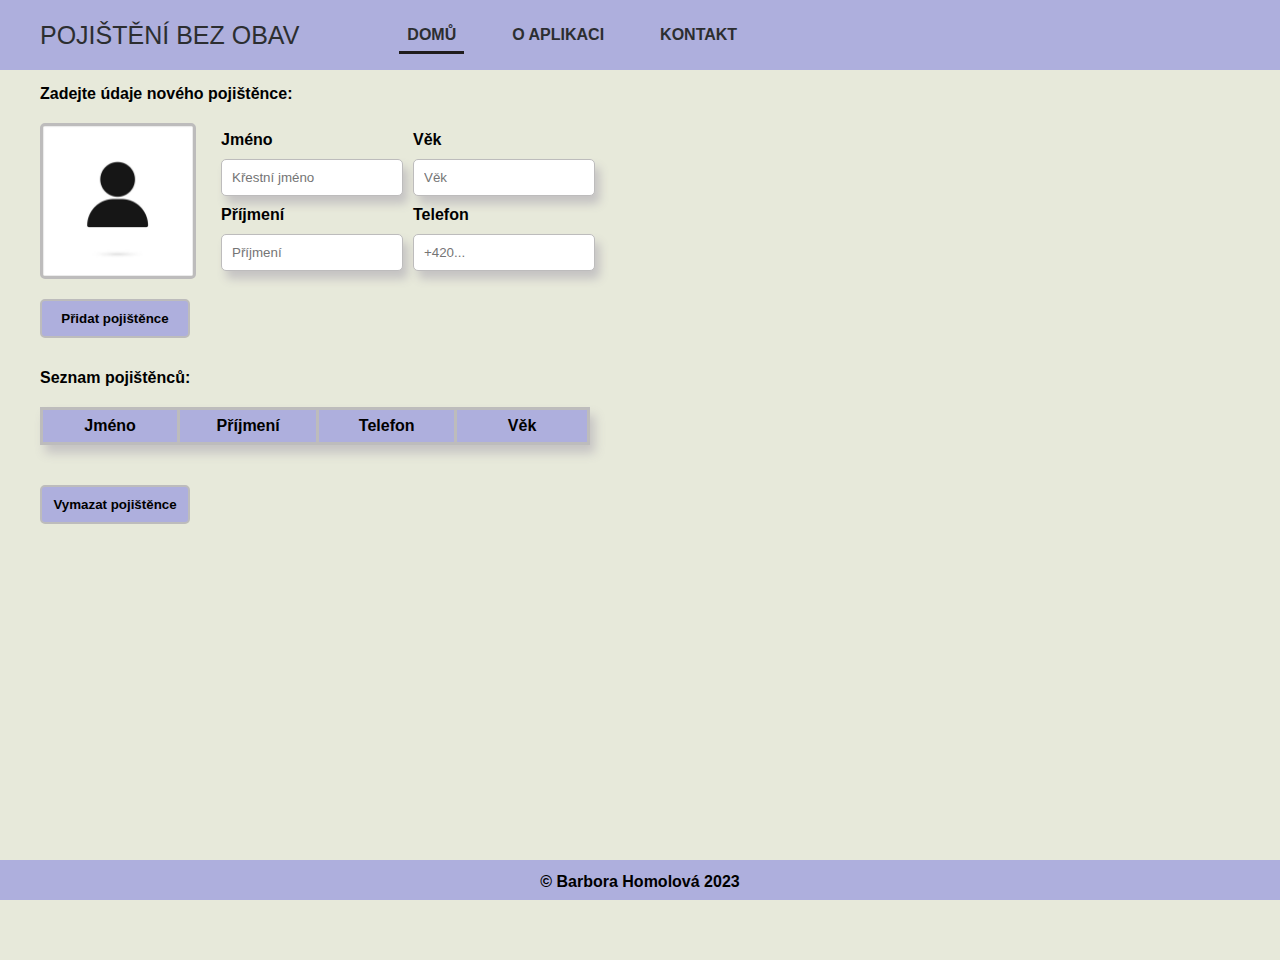
<file: index.html>
<!DOCTYPE html>
<html lang="en">
  <head>
    <meta charset="UTF-8" />
    <meta http-equiv="X-UA-Compatible" content="IE=edge" />
    <meta name="viewport" content="width=device-width, initial-scale=1.0" />
    <link rel="stylesheet" href="style.css" />
    <title>Pojisteni Bez Obav</title>
  </head>
  <body>
    <!-- HLAVICKA -->
    <header>
      <nav id="header-menu">
        <p id="logo">Pojištění bez obav</p>
        <ul id="navigace">
          <li class="aktivni" id="domu"><a href="index.html">Domů</a></li>
          <li id="oAplikaci"><a href="oAplikaci.html">O aplikaci</a></li>
          <li id="kontakt"><a href="kontakt.html">Kontakt</a></li>
        </ul>
      </nav>
    </header>

    <!-- FORMULAR -->
    <main>
      <h1>Zadejte údaje nového pojištěnce:</h1>

      <form>
        <div id="image-and-form">
          <img src="simple-avatar.jpg" alt="avatar" id="avatar-img" />

          <div id="leftBox">
            <label class="label" for="firstName">Jméno</label>
            <input
              type="text"
              class="form-input"
              id="firstName"
              placeholder="Křestní jméno"
              required
            />

            <label class="label" for="lastName">Příjmení</label>
            <input
              type="text"
              class="form-input"
              id="lastName"
              placeholder="Příjmení"
              required
            />
          </div>

          <div id="rightBox">
            <label class="label" for="age">Věk</label>
            <input
              type="number"
              class="form-input"
              id="age"
              placeholder="Věk"
            />

            <label class="label" for="phoneNumber">Telefon</label>
            <input
              type="text"
              class="form-input"
              id="phoneNumber"
              placeholder="+420..."
            />
          </div>
          <br />
        </div>

        <input
          id="add-button"
          type="submit"
          value="Přidat pojištěnce"
          onclick="saveInsuree()"
        />
      </form>

      <!-- SEZNAM POJISTENYCH -->
      <section id="insured-list">
        <h1 id="list-heading">Seznam pojištěnců:</h1>

        <div id="insuredsTable"></div>
        <table id="insured-table">
          <thead>
            <tr>
              <th>Jméno</th>
              <th>Příjmení</th>
              <th>Telefon</th>
              <th>Věk</th>
            </tr>
          </thead>

          <tbody id="table"></tbody>
        </table>

        <button id="delete-button" onclick="removeInsurees()">
          Vymazat pojištěnce
        </button>
      </section>
    </main>

    <!-- FOOTER -->
    <footer><p id="copy">&copy; Barbora Homolová 2023</p></footer>

    <!-- JAVASCRIPT -->
    <script src="js/Insuree.js"></script>
    <script src="js/script.js"></script>
  </body>
</html>
</file>
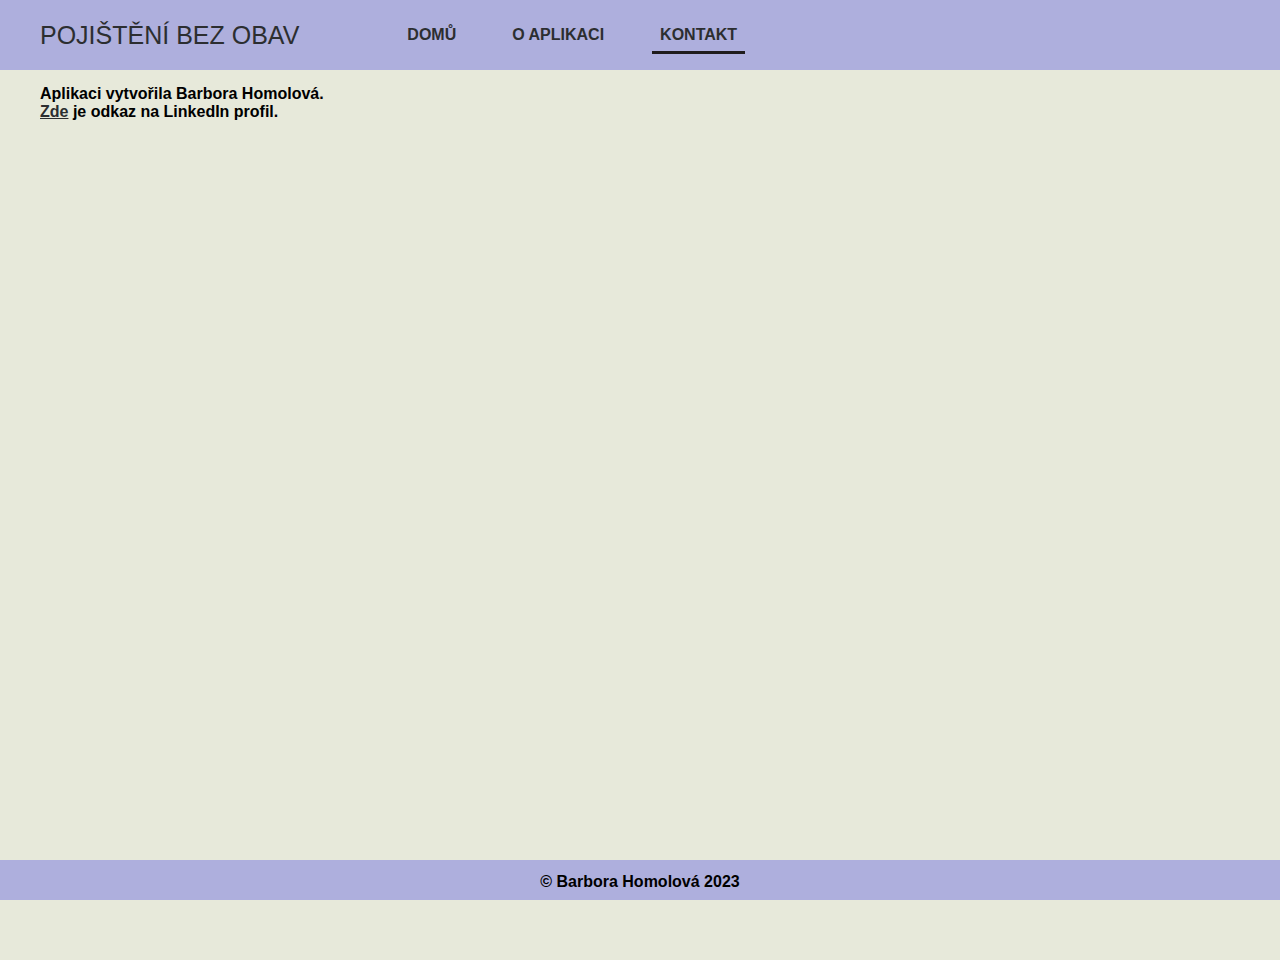
<file: kontakt.html>
<!DOCTYPE html>
<html lang="en">
  <head>
    <meta charset="UTF-8" />
    <meta http-equiv="X-UA-Compatible" content="IE=edge" />
    <meta name="viewport" content="width=device-width, initial-scale=1.0" />
    <link rel="stylesheet" href="style.css" />
    <title>Kontakt</title>
  </head>
  <body>
    <header>
      <nav id="header-menu">
        <p id="logo">Pojištění bez obav</p>
        <div>
          <ul id="navigace">
            <li id="domu"><a href="index.html">Domů</a></li>
            <li id="oAplikaci"><a href="oAplikaci.html">O aplikaci</a></li>
            <li class="aktivni" id="kontakt">
              <a href="kontakt.html">Kontakt</a>
            </li>
          </ul>
        </div>
      </nav>
    </header>

    <main>
      <h1>
        Aplikaci vytvořila Barbora Homolová. <br />
        <a
          id="linkedin"
          href="https://www.linkedin.com/in/barbora-homolov%C3%A1-2892b86/"
          target="_blank"
          >Zde</a
        >
        je odkaz na LinkedIn profil.
      </h1>
    </main>

    <!-- FOOTER -->
    <footer><p>&copy; Barbora Homolová 2023</p></footer>
  </body>
</html>
</file>
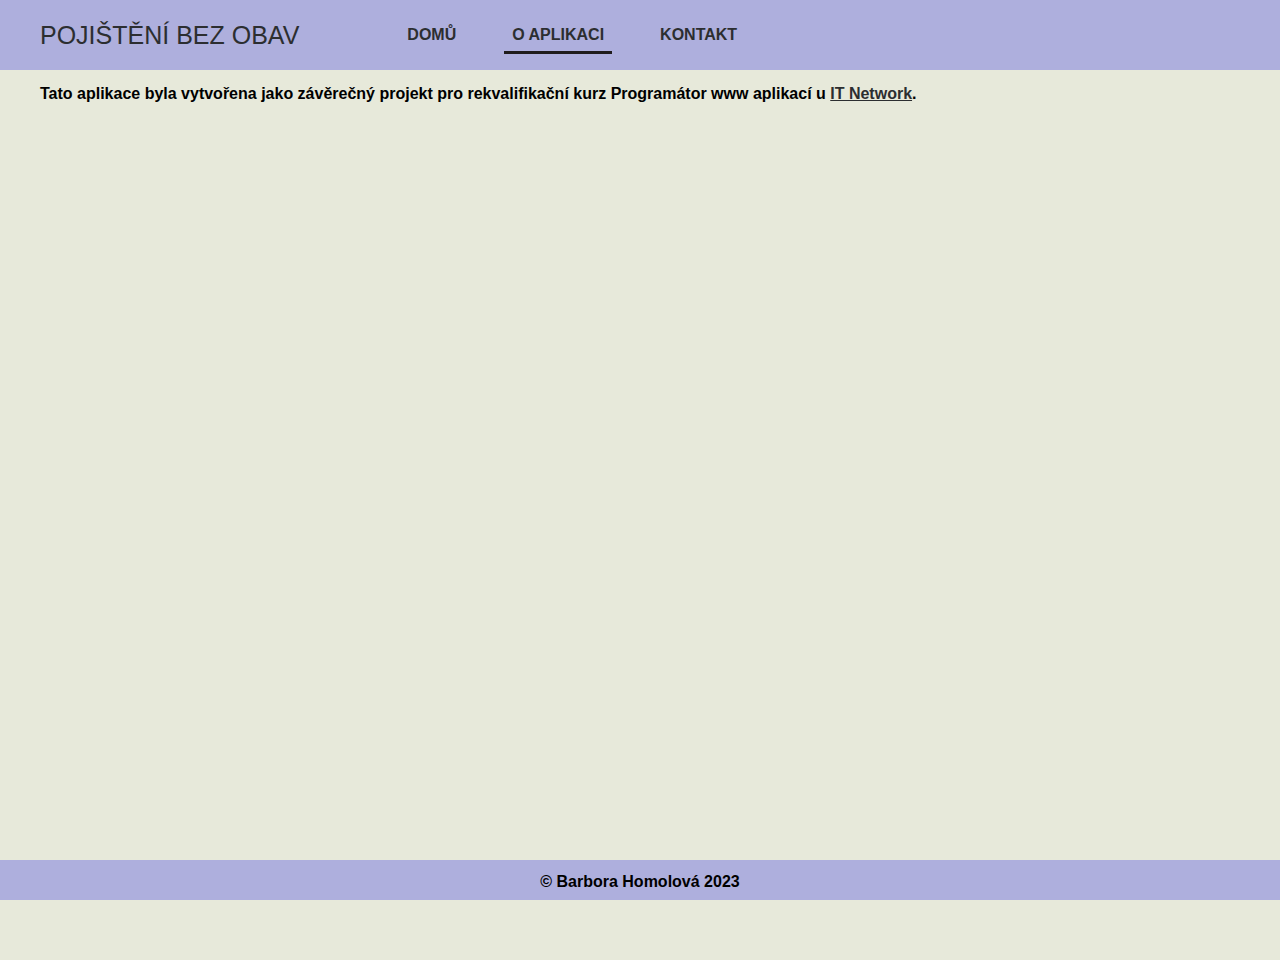
<file: oAplikaci.html>
<!DOCTYPE html>
<html lang="en">
  <head>
    <meta charset="UTF-8" />
    <meta http-equiv="X-UA-Compatible" content="IE=edge" />
    <meta name="viewport" content="width=device-width, initial-scale=1.0" />
    <link rel="stylesheet" href="style.css" />
    <title>O aplikaci</title>
  </head>
  <body>
    <header>
      <nav id="header-menu">
        <p id="logo">Pojištění bez obav</p>

        <ul id="navigace">
          <li id="domu"><a href="index.html">Domů</a></li>
          <li class="aktivni" id="oAplikaci">
            <a href="oAplikaci.html">O aplikaci</a>
          </li>
          <li id="kontakt"><a href="kontakt.html">Kontakt</a></li>
        </ul>
      </nav>
    </header>

    <main>
      <h1>
        Tato aplikace byla vytvořena jako závěrečný projekt pro rekvalifikační
        kurz Programátor www aplikací u
        <a href="https://www.itnetwork.cz/" id="itnetwork" target="_blank"
          >IT Network</a
        >.
      </h1>
      <br />
    </main>

    <!-- FOOTER -->
    <footer><p>&copy; Barbora Homolová 2023</p></footer>
  </body>
</html>
</file>
<file: style.css>
body {
  margin: 0;
  padding: 0;
  box-sizing: border-box;
  background-color: #e7e9da;
  font: 14px;
  font-family: "Segoe UI", Tahoma, Geneva, Verdana, sans-serif;
  min-height: 100vh;
  min-width: 960px;
}

#header-menu {
  width: 100%;
  height: 70px;
  background-color: #aeafdd;
  color: rgb(44, 46, 48);
  text-transform: uppercase;
  display: flex;
  justify-content: flex-start;
  align-items: center;
  position: fixed;
  z-index: 1;
  top: 0;
}

#navigace {
  display: flex;
  list-style-type: none;
  margin: 0;
  font-weight: 800;
  align-items: center;
  height: 100%;
}

#navigace a {
  color: rgb(44, 46, 48);
  padding: 8px;
  border-radius: 5px 5px 0 0;
  text-decoration: none;
  text-transform: uppercase;
}

#navigace a:hover {
  border-bottom: 2px dotted rgb(31, 28, 28);
}

.aktivni a {
  border-bottom: 3px solid rgb(31, 28, 28);
}

#logo {
  font-family: Impact, Haettenschweiler, "Arial Narrow Bold", sans-serif;
  font-size: 25px;
  font-weight: lighter;
  padding: 40px 40px 40px 40px;
}

ul li {
  padding: 20px;
}

h1 {
  font-size: 16px;
  text-align: start;
  padding-top: 25px;
  margin-bottom: 20px;
}
#list-heading {
  padding-top: 0;
}

main {
  margin-left: 40px;
  margin-top: 60px;
  position: relative;
  min-height: 80%;
}

#image-and-form {
  display: flex;
  justify-content: start;
  align-items: center;
  max-width: 600px;
  border-radius: 5px;
}

#leftBox,
#rightBox {
  display: flex;
  flex-direction: column;
}

table {
  border: 1px solid black;
  border-collapse: collapse;
  border: 1px solid rgb(189, 188, 188);
  box-shadow: 5px 8px 10px #c5c3c3;
}

td,
th {
  width: 150px;
  height: 30px;
  text-align: center;
  border: 3px solid rgb(189, 188, 188);
  background-color: #ecf0cf;
}

th {
  background-color: #aeafdd;
}

#insured-table {
  margin-bottom: 20px;
  width: 550px;
}

#avatar-img {
  width: 150px;
  margin-right: 20px;
  border-radius: 5px;
  border: 3px solid rgb(189, 188, 188);
}

label {
  margin: 5px;
  font-weight: 700;
}

.form-input {

  border-radius: 5px;
  padding: 10px;
  border: 3px solid rgb(189, 188, 188);
  margin: 5px;
  border: 1px solid rgb(189, 188, 188);
  box-shadow: 5px 8px 10px #c5c3c3;
  width: 160px;
}

input:hover {
  background-color: #ecf0cf;
}

#add-button,
#delete-button {
  border-radius: 5px;
  width: 150px;
  padding: 10px;
  margin: 20px 0 20px 0;
  border: 2px solid rgb(189, 188, 188);
  font-weight: bold;
  background-color: #aeafdd;
  align-self: flex-start;
}

#add-button:hover,
#delete-button:hover {
  background-color: rgb(221, 98, 98);
}

footer {
  box-sizing: border-box;
  height: 40px;
  background-color: #aeafdd;
  text-align: center;
  font-weight: 700;
  padding: 5px;
  line-height: 2px;
  position: fixed;
  z-index: 1;
  bottom: 0;
  width: 100%;
}

#linkedin,
#itnetwork {
  text-decoration: underline;
  color: rgb(44, 46, 48);
  width: 100px;
}
</file>
